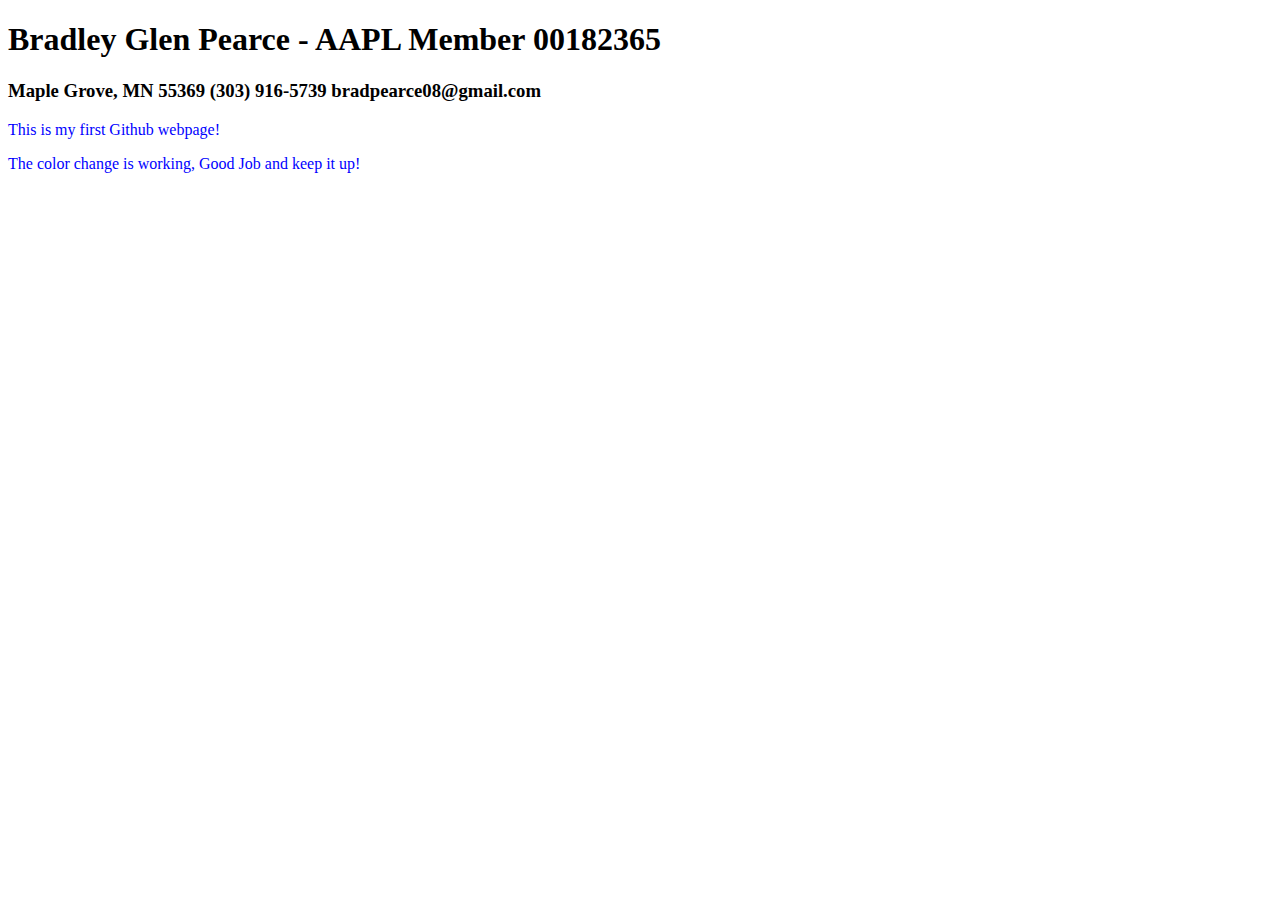
<file: index.html>
<!DOCTYPE html>
<html>
  <head>
    <title>Github Page </title>
    <link rel="stylesheet" href="style.css"/>
  </head>

  <body>
    <h1>Bradley Glen Pearce - AAPL Member 00182365</h1>
    <h3> Maple Grove, MN 55369  (303) 916-5739  bradpearce08@gmail.com</h3>
    
    <p> This is my first Github webpage!</p>
    <p> The color change is working, Good Job and keep it up!</p>
  </body>
</html>
</file>
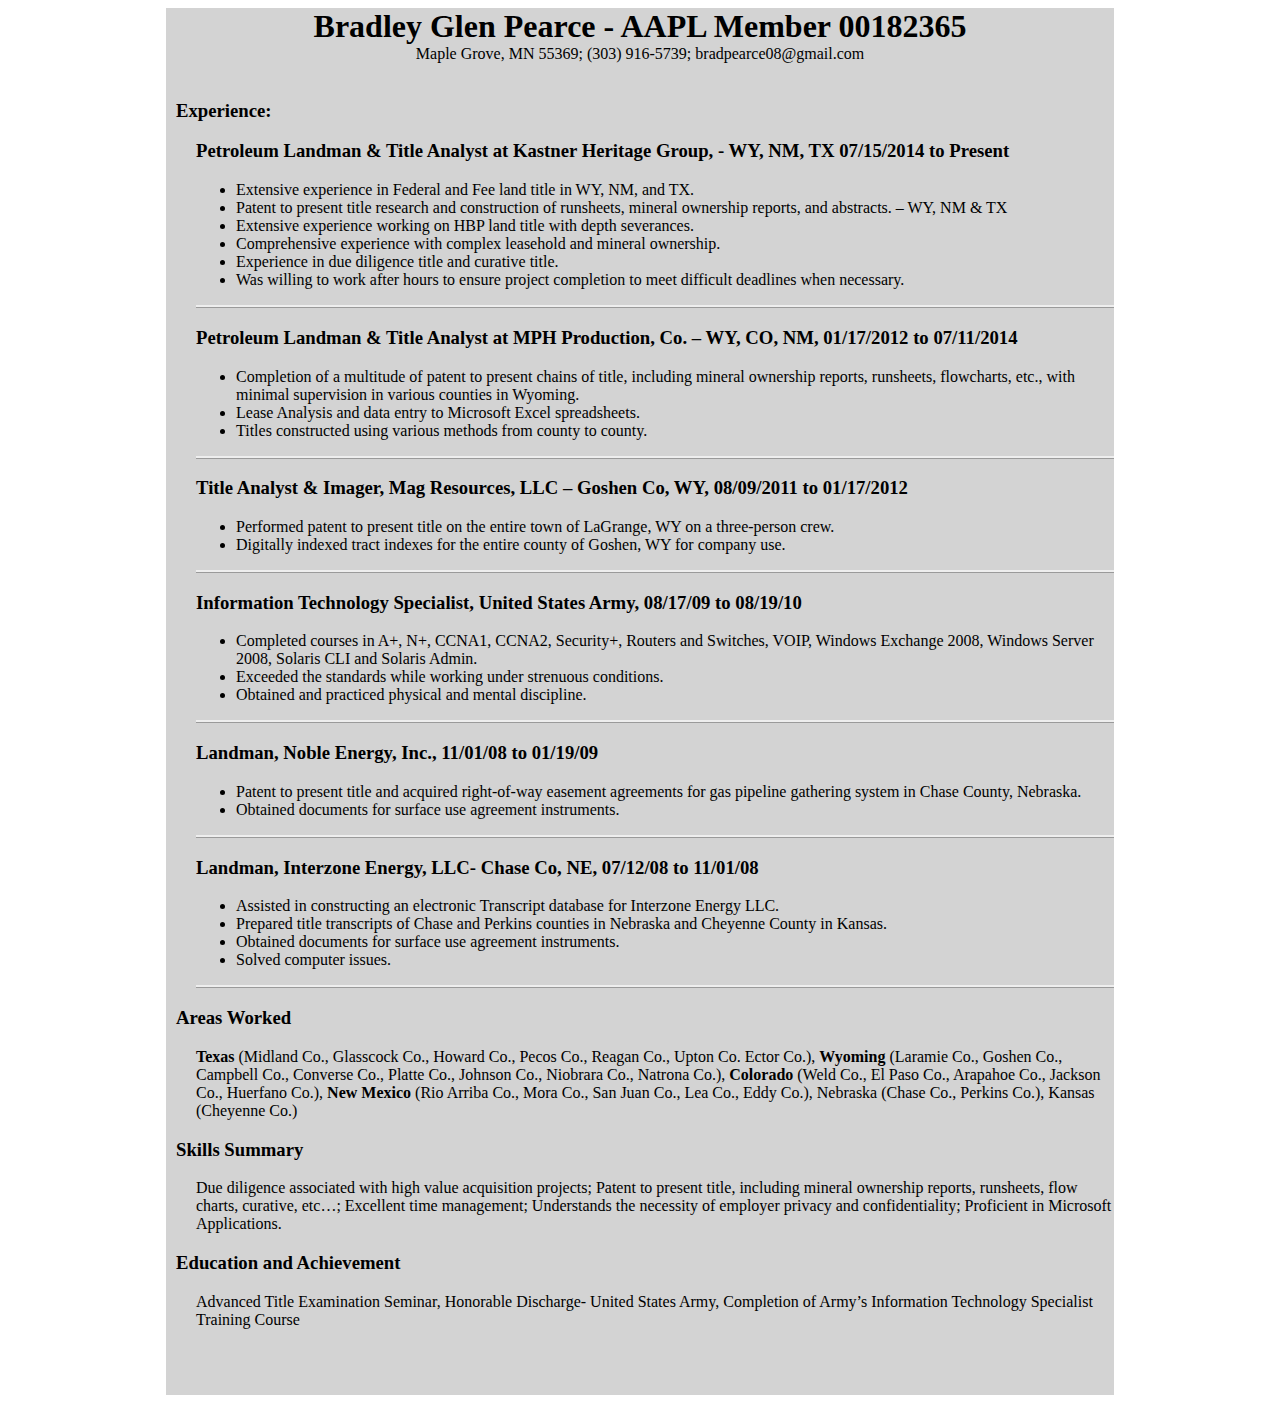
<file: Resume-2.0.html>
<!DOCTYPE html>
<html>
    <head>
        <title>Brad Pearce's Resume</title>
        <link rel="stylesheet" type="text/css" href="resume-stylesheet.css"/>
    </head>
    
    <body>
        <div class="container">
            
            <div class="header">
                <h1>Bradley Glen Pearce - AAPL Member 00182365</h1>
                <p>Maple Grove, MN 55369; (303) 916-5739; bradpearce08@gmail.com</p>
            </div>
            
            <br>
            
            <div id="experience-header">
                <h3>Experience:</h3>
            </div>
            
            <div id="experience">
                
                <div id="KHG">
                    <h3>Petroleum Landman & Title Analyst at Kastner Heritage Group, - WY, NM, TX 07/15/2014 to Present</h3>
                    <ul>
                        <li>Extensive experience in Federal and Fee land title in WY, NM, and TX.</li>
                        <li>Patent to present title research and construction of runsheets, mineral ownership reports, and abstracts. – WY, NM & TX</li>
                        <li>Extensive experience working on HBP land title with depth severances.</li>
                        <li>Comprehensive experience with complex leasehold and mineral ownership.</li>
                        <li>Experience in due diligence title and curative title.</li>
                        <li>Was willing to work after hours to ensure project completion to meet difficult deadlines when necessary.</li>
                    </ul>
                </div>    
                
                <div id="MPH">
                    <h3>Petroleum Landman & Title Analyst at MPH Production, Co. – WY, CO, NM, 01/17/2012 to 07/11/2014</h3>
                    <ul>
                        <li>Completion of a multitude of patent to present chains of title, including mineral ownership reports, runsheets, flowcharts, etc., with minimal supervision in various counties in Wyoming.</li>
                        <li>Lease Analysis and data entry to Microsoft Excel spreadsheets.</li>
                        <li>Titles constructed using various methods from county to county.</li>
                    </ul>
                </div>
            
                <div id="Mag">
                    <h3>Title Analyst & Imager, Mag Resources, LLC – Goshen Co, WY, 08/09/2011 to 01/17/2012</h3>
                    <ul>
                        <li>Performed patent to present title on the entire town of LaGrange, WY on a three-person crew.</li>
                        <li>Digitally indexed tract indexes for the entire county of Goshen, WY for company use.</li>
                    </ul>
                </div>    
                
                <div id="Army">
                    <h3>Information Technology Specialist, United States Army, 08/17/09 to 08/19/10</h3>
                    <ul>
                        <li>Completed courses in A+, N+, CCNA1, CCNA2, Security+, Routers and Switches, VOIP, Windows Exchange 2008, Windows Server 2008, Solaris CLI and Solaris Admin.</li>
                        <li>Exceeded the standards while working under strenuous conditions.</li>
                        <li>Obtained and practiced physical and mental discipline.</li>
                    </ul>
                </div>
                
                <div id="Noble">
                    <h3>Landman, Noble Energy, Inc., 11/01/08 to 01/19/09</h3>
                    <ul>
                        <li>Patent to present title and acquired right-of-way easement agreements for gas pipeline gathering system in Chase County, Nebraska.</li>
                        <li>Obtained documents for surface use agreement instruments.</li>
                    </ul>
                </div>
                
                <div id="Interzone">
                    <h3>Landman, Interzone Energy, LLC- Chase Co, NE, 07/12/08 to 11/01/08</h3>
                    <ul>
                        <li>Assisted in constructing an electronic Transcript database for Interzone Energy LLC.</li>
                        <li>Prepared title transcripts of Chase and Perkins counties in Nebraska and Cheyenne County in Kansas.</li>
                        <li>Obtained documents for surface use agreement instruments.</li>
                        <li>Solved computer issues.</li>
                    </ul>
                </div>
                
            </div>
            
            <div id="other-info">
                <div class="Areas-Worked">
                    <h3>Areas Worked</h3>
                    <p><strong>Texas</strong> (Midland Co., Glasscock Co., Howard Co., Pecos Co., Reagan Co., Upton Co. Ector Co.), <strong>Wyoming</strong> (Laramie Co., Goshen Co., Campbell Co., Converse Co., Platte Co., Johnson Co., Niobrara Co., Natrona Co.), <strong>Colorado</strong> (Weld Co., El Paso Co., Arapahoe Co., Jackson Co., Huerfano Co.), <strong>New Mexico</strong> (Rio Arriba Co., Mora Co., San Juan Co., Lea Co., Eddy Co.), Nebraska (Chase Co., Perkins Co.), Kansas (Cheyenne Co.)</P>
                </div>
      
                <div class="Skills-Summary">
                    <h3>Skills Summary</h3>
                    <p>Due diligence associated with high value acquisition projects; Patent to present title, including mineral ownership reports, runsheets, flow charts, curative, etc…; Excellent time management; Understands the necessity of employer privacy and confidentiality; Proficient in Microsoft Applications.</p>
                </div>
      
                <div class="Education-and-Achievement">
                    <h3>Education and Achievement</h3>
                    <p>Advanced Title Examination Seminar, Honorable Discharge- United States Army, Completion of Army’s Information Technology Specialist Training Course</p>
                </div>
            </div>
            
        </div>
    </body>

</html>
</file>
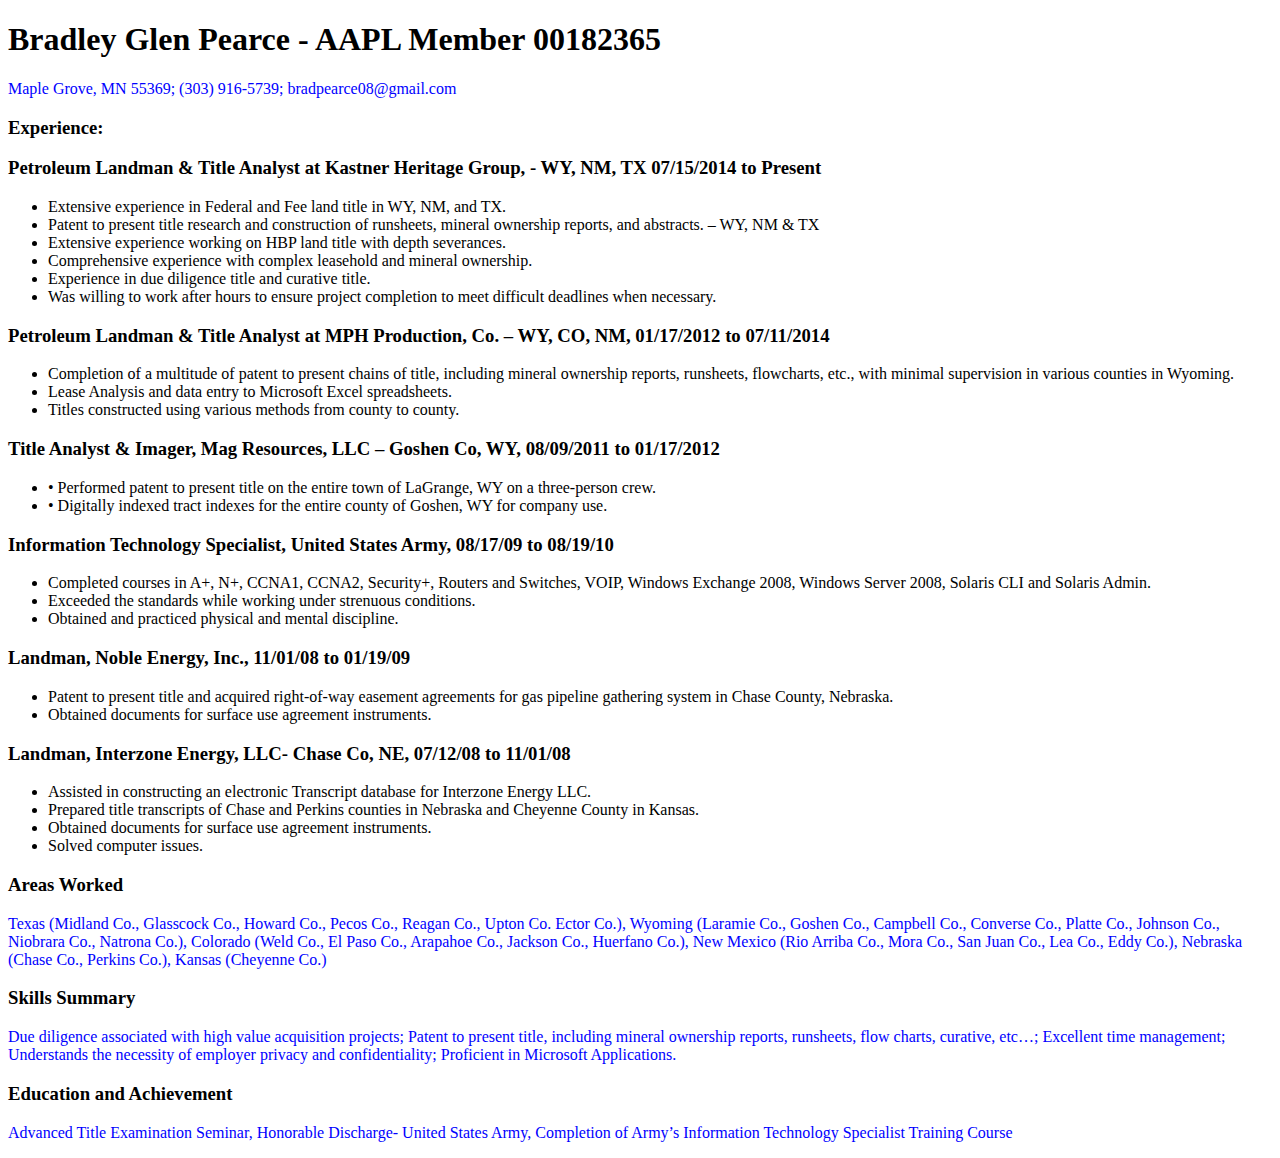
<file: Resume.html>
<!DOCTYPE html>
<html>
  <head>
    <title>Brad Pearce's Resume</title>
    <link rel="stylesheet" type="text/css" href="style.css"/>
  </head>
  
  <body>
    
    <div class="container">
      <div id="resume-header">
        <h1>Bradley Glen Pearce - AAPL Member 00182365</h1>
        <p>Maple Grove, MN 55369; (303) 916-5739; bradpearce08@gmail.com</p>
      </div>
      
      <p></p>
      <div class="Experience">
        <h3>Experience:</h3>
        <h3>Petroleum Landman & Title Analyst at Kastner Heritage Group, - WY, NM, TX 07/15/2014 to Present</h3>
        <ul>
          <li>Extensive experience in Federal and Fee land title in WY, NM, and TX.</li>
          <li>Patent to present title research and construction of runsheets, mineral ownership reports, and abstracts. – WY, NM & TX</li>
          <li>Extensive experience working on HBP land title with depth severances.</li>
          <li>Comprehensive experience with complex leasehold and mineral ownership.</li>
          <li>Experience in due diligence title and curative title.</li>
          <li>Was willing to work after hours to ensure project completion to meet difficult deadlines when necessary.</li>
        </ul>
        
        <h3>Petroleum Landman & Title Analyst at MPH Production, Co. – WY, CO, NM, 01/17/2012 to 07/11/2014</h3>
        <ul>
          <li>Completion of a multitude of patent to present chains of title, including mineral ownership reports, runsheets, flowcharts, etc., with minimal supervision in various counties in Wyoming.</li>
          <li>Lease Analysis and data entry to Microsoft Excel spreadsheets.</li>
          <li>Titles constructed using various methods from county to county.</li>
        </ul>
        <h3>Title Analyst & Imager, Mag Resources, LLC – Goshen Co, WY, 08/09/2011 to 01/17/2012</h3>
        <ul>
          <li>•	Performed patent to present title on the entire town of LaGrange, WY on a three-person crew.</li>
          <li>•	Digitally indexed tract indexes for the entire county of Goshen, WY for company use.</li>
        </ul>
        <h3>Information Technology Specialist, United States Army, 08/17/09 to 08/19/10</h3>
        <ul>
          <li>Completed courses in A+, N+, CCNA1, CCNA2, Security+, Routers and Switches, VOIP, Windows Exchange 2008, Windows Server 2008, Solaris CLI and Solaris Admin.</li>
          <li>Exceeded the standards while working under strenuous conditions.</li>
          <li>Obtained and practiced physical and mental discipline.</li>
        </ul>
        <h3>Landman, Noble Energy, Inc., 11/01/08 to 01/19/09</h3>
        <ul>
          <li>Patent to present title and acquired right-of-way easement agreements for gas pipeline gathering system in Chase County, Nebraska.</li>
          <li>Obtained documents for surface use agreement instruments.</li>
        </ul>
        <h3>Landman, Interzone Energy, LLC- Chase Co, NE, 07/12/08 to 11/01/08</h3>
        <ul>
          <li>Assisted in constructing an electronic Transcript database for Interzone Energy LLC.</li>
          <li>Prepared title transcripts of Chase and Perkins counties in Nebraska and Cheyenne County in Kansas.</li>
          <li>Obtained documents for surface use agreement instruments.</li>
          <li>Solved computer issues.</li>
        </ul>
      </div>
      
      <div class="Areas-Worked">
        <h3>Areas Worked</h3>
        <p>Texas (Midland Co., Glasscock Co., Howard Co., Pecos Co., Reagan Co., Upton Co. Ector Co.), Wyoming (Laramie Co., Goshen Co., Campbell Co., Converse Co., Platte Co., Johnson Co., Niobrara Co., Natrona Co.), Colorado (Weld Co., El Paso Co., Arapahoe Co., Jackson Co., Huerfano Co.), New Mexico (Rio Arriba Co., Mora Co., San Juan Co., Lea Co., Eddy Co.), Nebraska (Chase Co., Perkins Co.), Kansas (Cheyenne Co.)</P>
      </div>
      
      <div class="Skills-Summary">
        <h3>Skills Summary</h3>
        <p>Due diligence associated with high value acquisition projects; Patent to present title, including mineral ownership reports, runsheets, flow charts, curative, etc…; Excellent time management; Understands the necessity of employer privacy and confidentiality; Proficient in Microsoft Applications.</p>
      </div>
      
      <div class="Education-and-Achievement">
        <h3>Education and Achievement</h3>
        <p>Advanced Title Examination Seminar, Honorable Discharge- United States Army, Completion of Army’s Information Technology Specialist Training Course</p>
      </div>
    </div>      
    
  </body>
  
</html>
</file>
<file: style.css>
#resume-header h1{
  font-family: 'Times New Roman', Arial, sans-serif;
}

p {
  color: blue
}
</file>
<file: resume-stylesheet.css>
.container {
    margin: auto;
    width: 75%;
    padding-bottom: 50px;
    background-color: lightgrey
}

.header h1{
     
    font-family: 'Times new Roman', Times, serif;
    color: black;
    margin: auto;
    text-align: center;
}

.header p{
    
    font-family: 'Times new Roman', Times, serif;
    color: black;
    margin: auto;
    text-align: center;
}

#experience-header{
    margin-left: 10px;
}

#experience {
    
    margin-left: 30px;
}

#KHG {
    border-bottom: ridge;
}

#MPH{
    border-bottom: ridge;
}

#Mag{
    border-bottom: ridge;
}

#Army{
    border-bottom: ridge;
}

#Noble{
    border-bottom: ridge;
}

#Interzone{
    border-bottom: ridge;
}

#other-info h3{
    margin-left: 10px;
}

#other-info p{
    margin-left: 30px;
}
</file>
